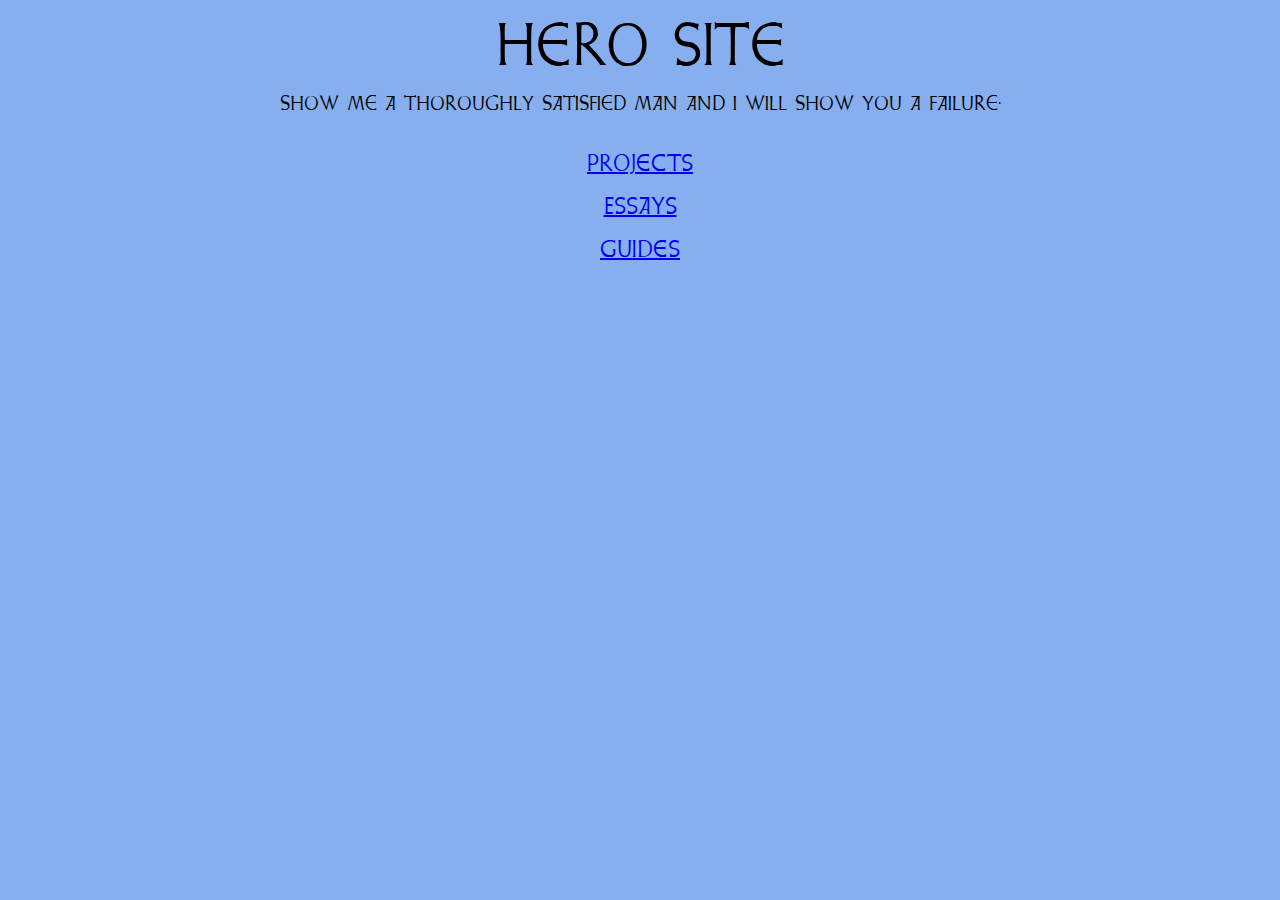
<file: index.html>
<!DOCTYPE html>
<html>

<head>
  <title>Hero Site</title>
  <link rel="stylesheet" href="styles.css">
</head>

<body>
  <div class="wrapper">

  </div>

  <div class="title">Hero Site</div>

  <div class="caption">Show me a thoroughly satisfied man and I will show you a failure.</div>
  <div class="navLinksSection">
    <div class="navLink"><a href="projects.html"> Projects</a></div>
    <div class="navLink"><a href="essays.html"> Essays</a></div>
    <div class="navLink"><a href="guides.html"> Guides</a></div>
  </div>
  <div class="childIcons">
    <a class="steamIcon" href="http://steamcommunity.com/id/otakunohero/"> <i class="ion-steam"></i></a>
    <a class="githubIcon" href="https://github.com/heroas"> <i class="ion-social-github"></i></a>
    <a class="emailIcon" href="mailto:hero@protagonist.xyz"><i class="ion-email"></i></a>
  </div>

</body>

</html>
</file>
<file: styles.css>
@import url(https://code.ionicframework.com/ionicons/2.0.1/css/ionicons.min.css);
@font-face {
  font-family: Weiss Lapidar;
  src: url('WeissLapidar.ttf');
}
@font-face {
  font-family: Hermit;
  src: url('Hermit-light.otf');
}

body {
  background-color: #87afef;
  font-family: 'Hermit'
}


.title {

  font-size: 50px;
  margin: 21px;
  text-align: center;
  font-family: 'Weiss Lapidar'
}

.caption {
  font-size: 17px;
  margin: 20px;
  text-align: center;
  font-family: 'Weiss Lapidar'
}

.navSection {
  background-color: #eee;
  margin:auto;
}
.navLinksSection {
  font-size: 20px;
  margin: 20px;
  padding: 10px;
  text-align: center;
  font-family: 'Weiss Lapidar'
}

.navLink{
  padding: 10px
}

.emailIcon {
  color: #ffffff;
  font-size: 42px;
  margin: inherit;
  align-self: center;
}

.githubIcon {
  color: #000000;
  font-size: 42px;
  margin: inherit;
  align-self: center;
}

.steamIcon {
  color: #00107f;
  font-size: 42px;
  margin: inherit;
  align-self: center;
}

.childIcons {
  margin: 30px;
  text-align: center;
}

.projectList{
  list-style-image: none;
  margin: auto;
}
.projectItem{
  margin: 50px 0;

}
</file>
